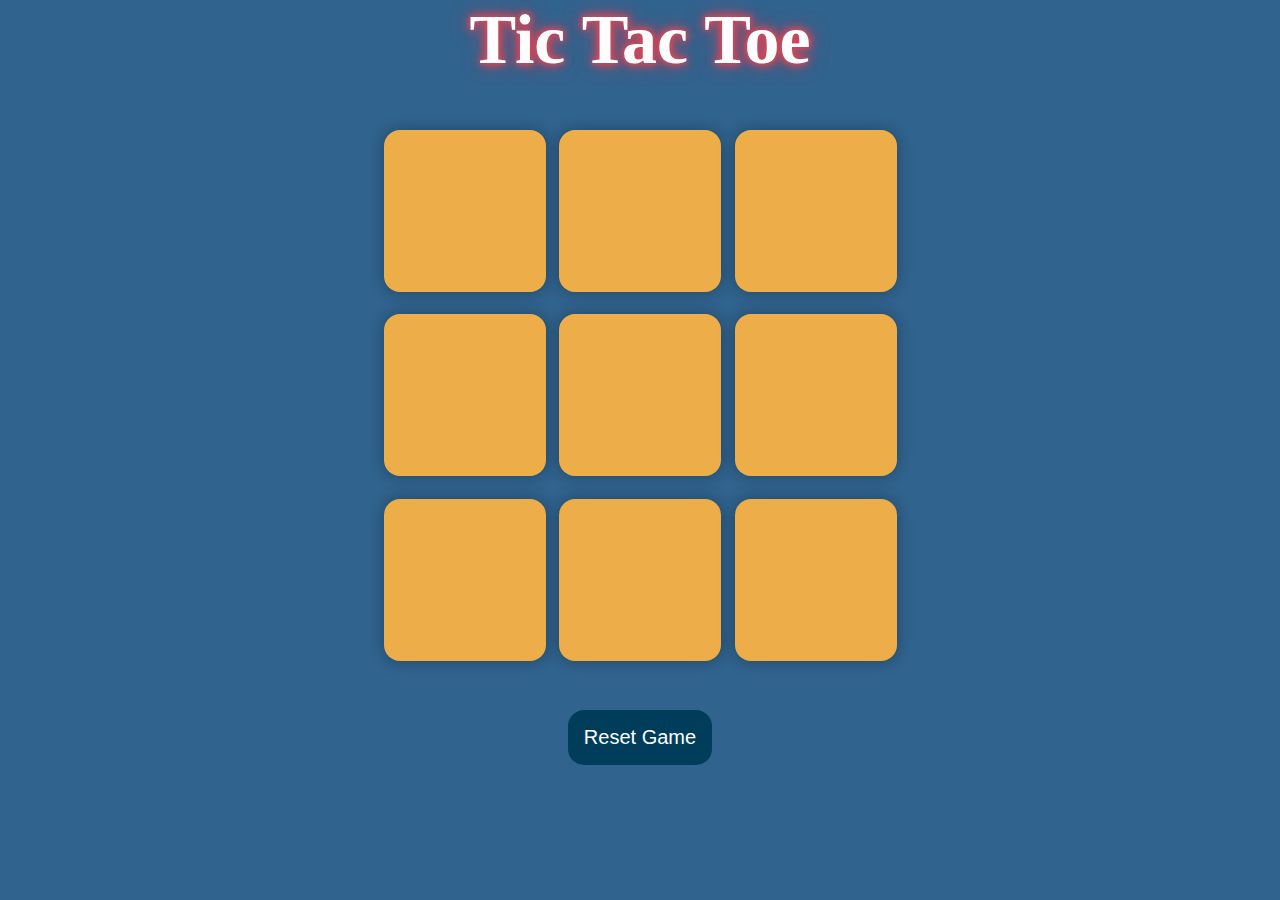
<file: TicTacToe/index.html>
<!DOCTYPE html>
<html lang="en">
  <head>
    <meta charset="UTF-8" />
    <meta name="viewport" content="width=device-width, initial-scale=1.0" />
    <title>Tic-Tac-Toe Game</title>
    <link rel="stylesheet" href="style.css" />
  </head>
  <body>
    <div class="msg-container hide">
      <p id="msg">Winner</p>
      <button id="new-btn">New Game</button>
    </div>
    <main>
      <h1>Tic Tac Toe</h1>
      <div class="container">
        <div class="game">
          <button class="box"></button>
          <button class="box"></button>
          <button class="box"></button>
          <button class="box"></button>
          <button class="box"></button>
          <button class="box"></button>
          <button class="box"></button>
          <button class="box"></button>
          <button class="box"></button>
        </div>
      </div>
      <button id="reset-btn">Reset Game</button>
    </main>
    <script src="script.js"></script>
  </body>
</html>
</file>
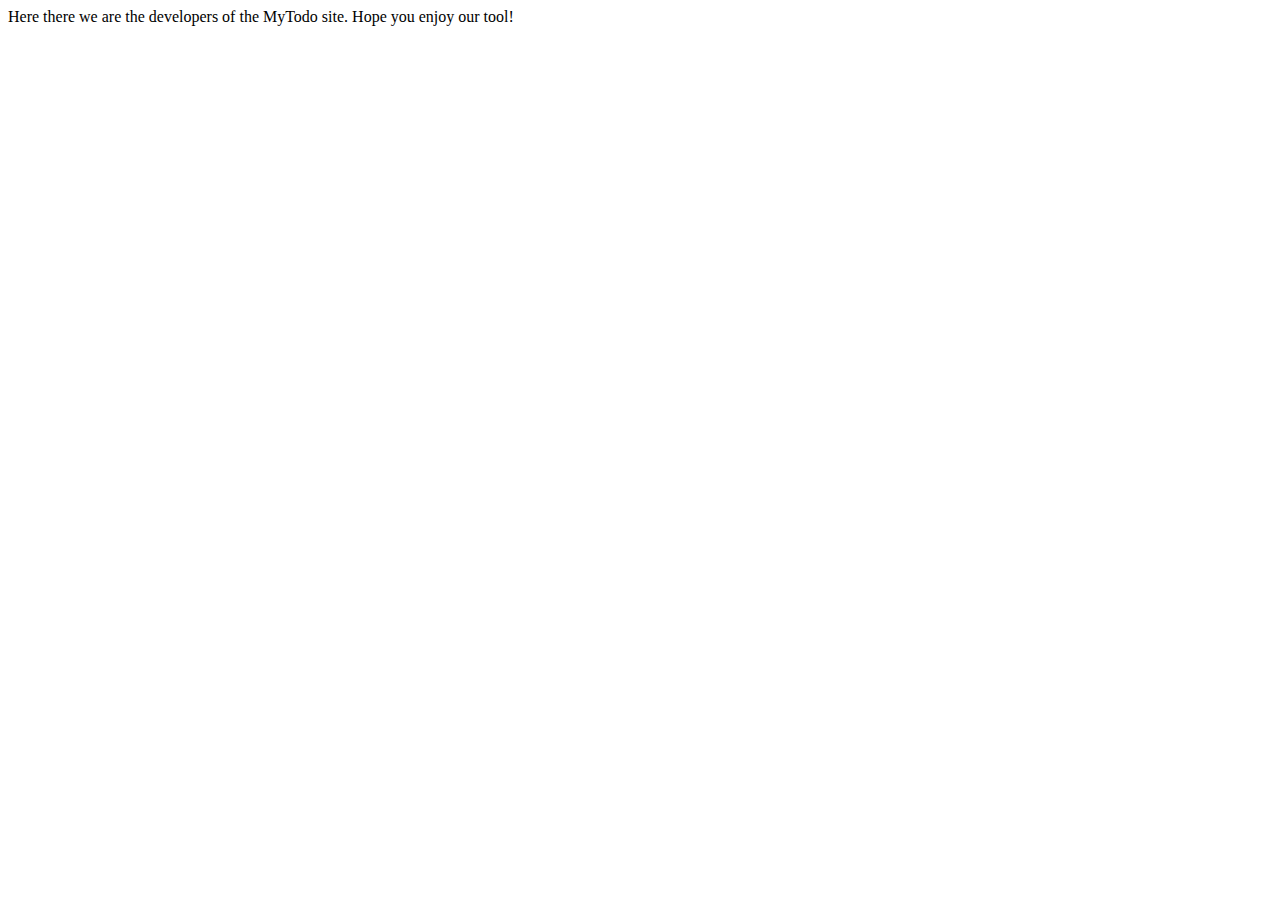
<file: TodoList/templates/about.html>
<!DOCTYPE html>
<html lang="en">
<head>
    <meta charset="UTF-8">
    <meta name="viewport" content="width=device-width, initial-scale=1.0">
    <title>About</title>
</head>
<body>
    Here there we are the developers of the MyTodo site. Hope you enjoy our tool!
</body>
</html>
</file>
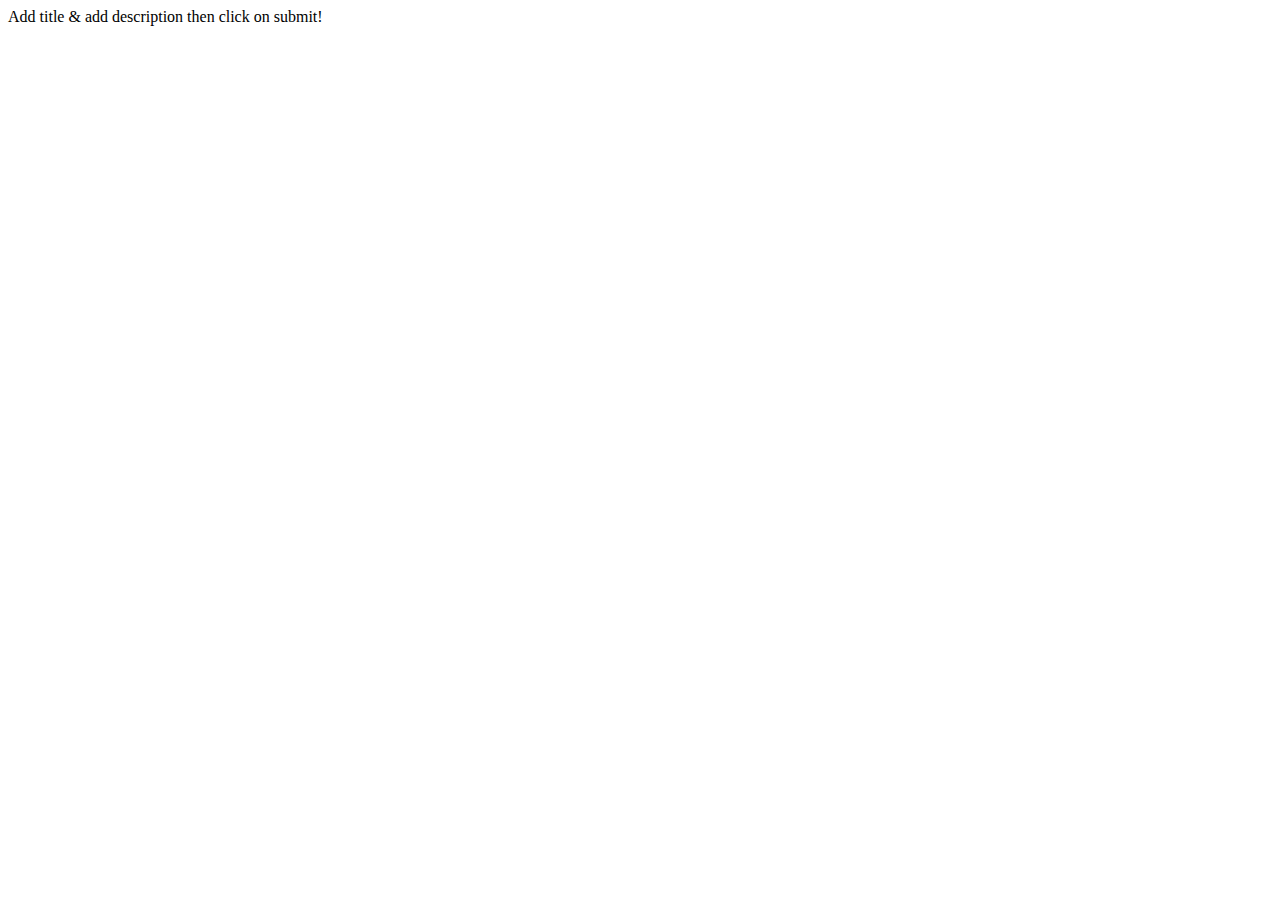
<file: TodoList/templates/howto.html>
<!DOCTYPE html>
<html lang="en">
<head>
    <meta charset="UTF-8">
    <meta name="viewport" content="width=device-width, initial-scale=1.0">
    <title>Document</title>
</head>
<body>
    Add title & add description then click on submit!
</body>
</html>
</file>
<file: TicTacToe/style.css>
* {
    margin: 0;
    padding: 0;
}

body {
    background-color: #30638E;
    text-align: center;
}

h1 {
    font-size: 70px;
  font-weight: 600;
  color: #fdfdfe;
  text-shadow: 0px 0px 5px #D1495B, 0px 0px 10px #D1495B, 0px 0px 10px #D1495B, 0px 0px 20px #D1495B;
}
  
.container {
    height: 70vh;
    display: flex;
  
    justify-content: center;
    align-items: center;
}
  
.game {
    height: 60vmin;
    width: 60vmin;
    display: flex;
    flex-wrap: wrap;
    justify-content: center;
    align-items: center;
    gap: 1.5vmin;
}
  
.box {
    height: 18vmin;
    width: 18vmin;
    border-radius: 1rem;
    border: none;
    box-shadow: 0 0 1rem rgba(0, 0, 0, 0.3);
    font-size: 8vmin;
    color: #D1495B;
    background-color: #EDAE49;
}
  
#reset-btn {
    padding: 1rem;
    font-size: 1.25rem;
    background-color: #003D5B;
    color: white;
    border-radius: 1rem;
    border: none;
}
  
#new-btn {
    padding: 1rem;
    font-size: 1.25rem;
    background-color: #003D5B;
    color: white;
    border-radius: 1rem;
    border: none;
}
  
#msg {
    color: #EDAE49;
    font-size: 5vmin;
}
  
.msg-container {
    height: 100vmin;
    display: flex;
    justify-content: center;
    align-items: center;
    flex-direction: column;
    gap: 4rem;
}
  
.hide {
    display: none;
}
</file>
